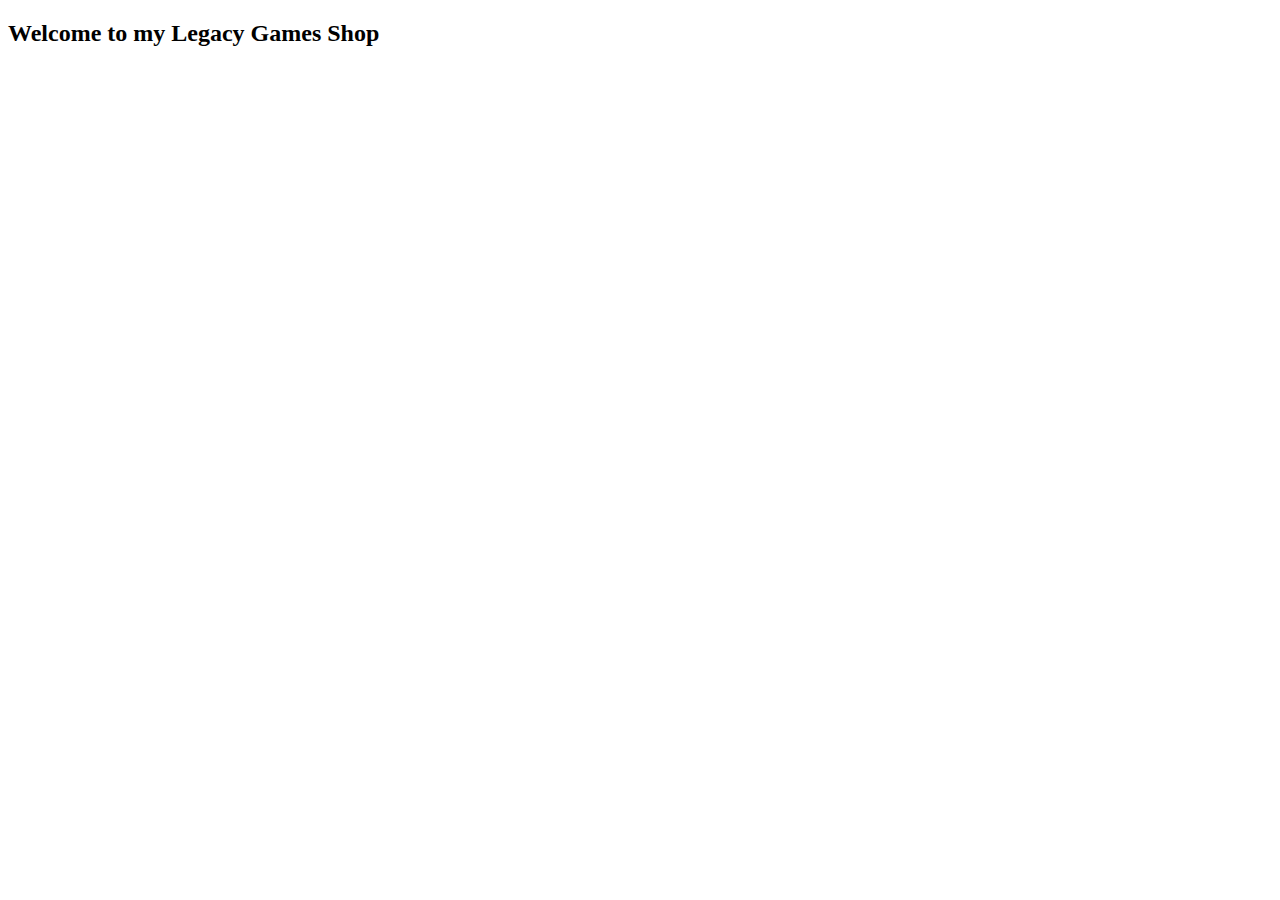
<file: src/main/resources/templates/index.html>
<!DOCTYPE html>
<html lang="en" xmlns:th="http://www.thymeleaf.org">
<head th:replace="fragments/head"></head>
<body>
<header th:replace="fragments/header"></header>
<h2> Welcome to my Legacy Games Shop</h2>
<footer th:replace="fragments/footer"></footer>
</body>
</html>
</file>
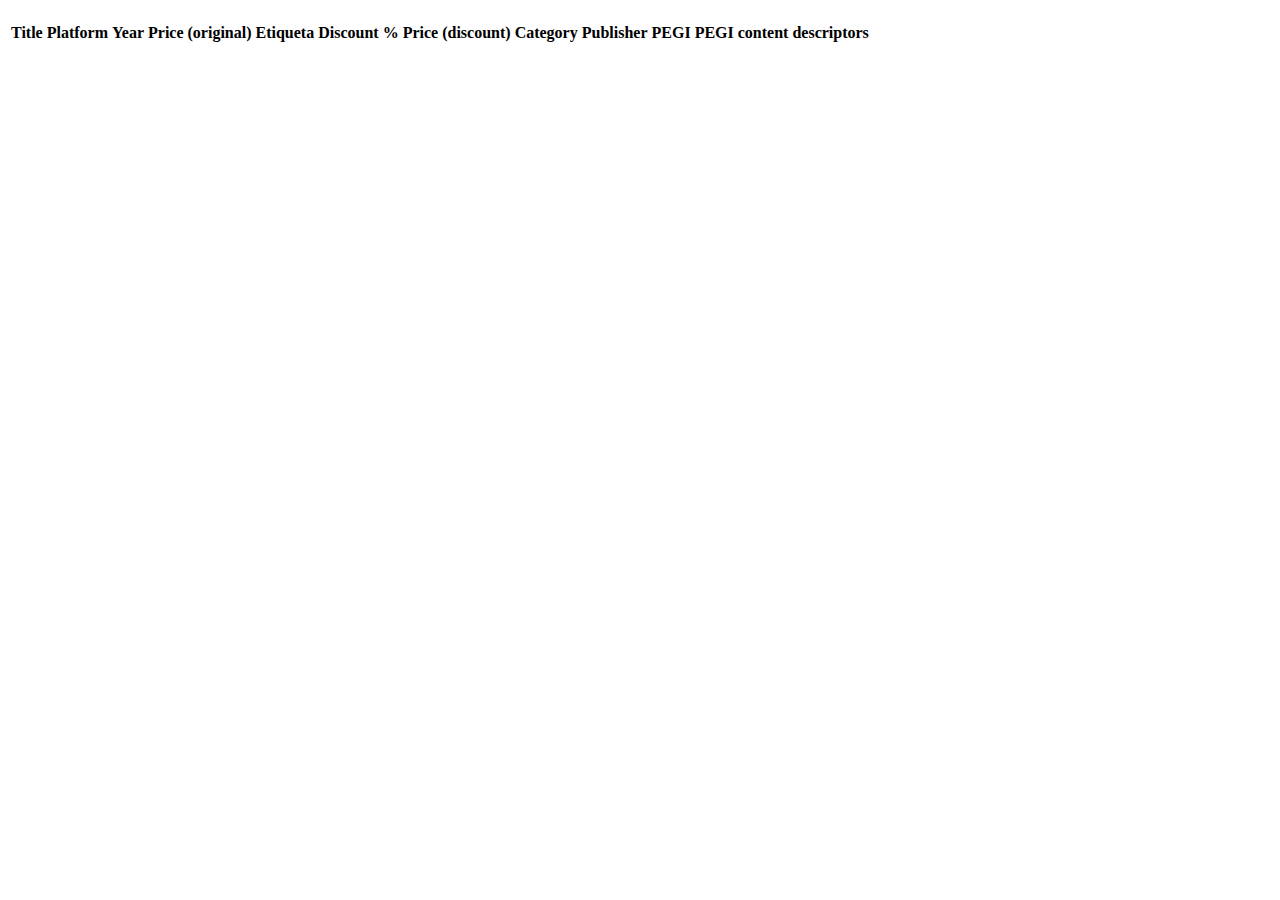
<file: src/main/resources/templates/Games/all.html>
<!DOCTYPE html>
<html lang="en" xmlns:th="http://www.thymeleaf.org">
<head>
    <meta charset="UTF-8">
    <title>Legacy Games</title>
    <link href="https://cdn.jsdelivr.net/npm/bootstrap@5.0.1/dist/css/bootstrap.min.css" rel="stylesheet" integrity="sha384-+0n0xVW2eSR5OomGNYDnhzAbDsOXxcvSN1TPprVMTNDbiYZCxYbOOl7+AMvyTG2x" crossorigin="anonymous">
</head>
<body>
<header th:replace="fragments/header"></header>
<section class="container">
    <h1 th:text="${title}"></h1>
    <table class="table table-hover">
        <thead>
        <tr>
            <th scope="col" >Title</th>
            <th scope="col" >Platform</th>
            <th scope="col" >Year</th>
            <th scope="col" >Price (original)</th>
            <th scope="col" >Etiqueta</th>
            <th scope="col" >Discount %</th>
            <th scope="col" >Price (discount)</th>
            <th scope="col" >Category</th>
            <th scope="col" >Publisher</th>
            <th scope="col" >PEGI</th>
            <th scope="col" >PEGI content descriptors</th>
        </tr>
        </thead>
        <tbody>
        <tr th:each="game: ${games}">
            <th scope="row" th:text="${game.id}"></th>
            <td th:text="${game.title}"></td>
            <td th:text="${game.platform}"></td>
            <td th:text="${game.year}"></td>
            <td th:text="${game.price}"></td>
            <td th:text="${game.etiqueta}"></td>
            <td th:text="${game.discount}"></td>
            <td th:text="${game.priceDiscount}"></td>
            <td th:text="${game.category}"></td>
            <td th:text="${game.publisher}"></td>
            <td th:text="${game.pegi}"></td>
            <td th:text="${game.pegiDescriptor}"></td>
        </tr>
        </tbody>
    </table>
</section>
<footer th:replace="fragments/footer"></footer>
</body>
</html>
</file>
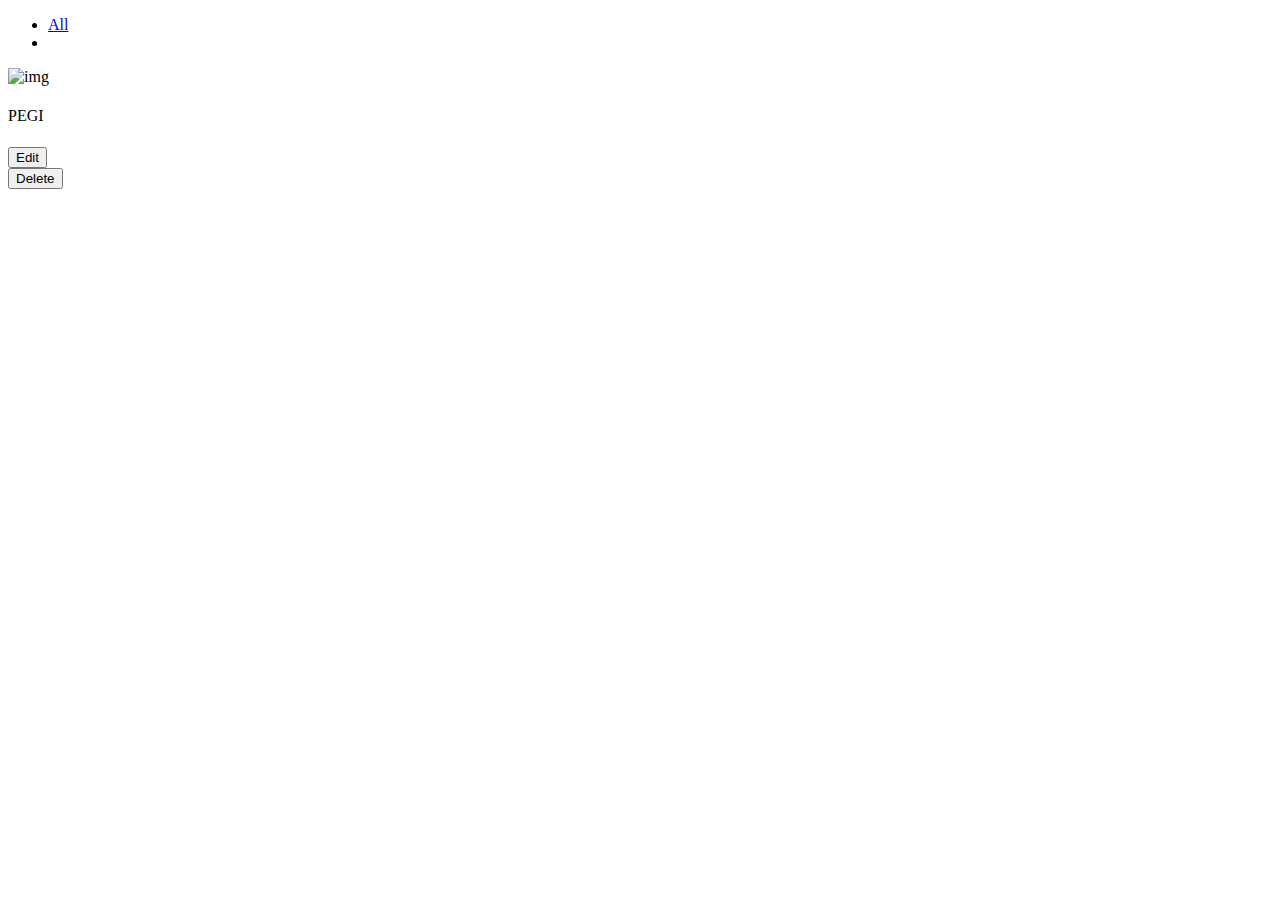
<file: src/main/resources/templates/games/all.html>
<!DOCTYPE html>
<html lang="en" xmlns:th="http://www.thymeleaf.org">
<head th:replace="fragments/head"></head>
<body>
<header th:replace="fragments/header"></header>
<section class="row d-flex align-self-stretch mt-5">
    <ul class="gamefilter list-unstyled">
        <li class="btn btn-warning"><a class="text-decoration-none text-dark" href="/games">All</a></li>
        <li class="btn btn-warning" th:each="category: ${categories}"><a class="text-decoration-none text-dark"
                                                                         th:href="${'/games?categoryId='+category.id}"
                                                                         th:text="${category.name}"></a></li>
    </ul>
</section>
<section class="cards" >
    <div class="col-4 ms-2 mt-2  mb-2  " th:each="game: ${games}">
        <div class="card px-3 pt-3 shadow-lg" >
            <div class="card-img">
            <img alt="img" class=" card-img-top img-fluid " th:src="@{${game.photoImagePath}}">
            </div>
                <div class="card-body">
                <h4 class="card-title text-uppercase" th:text="${game.title}"></h4>
                <div class="d-flex flex-column pb-3">
                    <span class="card-text text-uppercase" th:text="${game.platform}"></span>
                    <span class="card-text text-uppercase" th:text="${game.pegi}">PEGI</span>
                </div>
                <div class="d-flex flex-row justify-content-between align-items-center">
                    <!-- descuento-->
                    <h1><span class="badge bg-warning fw-bold text-white" th:text="${game.tag}"></span></h1>
                    <!-- precios-->
                    <div class="d-flex align-items-end flex-column m-0">

                        <div th:text="${game.price}"></div>

                        <div th:if="${game.priceDiscount}"><div th:text="${game.priceDiscount}" style="font-size: 30px; font-weight: bolder; color: #FB542B;"></div></div>


                    </div>
                </div>
                <div class="btn-toolbar justify-content-center mt-4">
                    <div class=" btn-group me-2">
                        <button class="btn btn-outline-primary" type="button"><a th:href="'/games/edit/'+${game.id}">Edit</a>
                        </button>
                    </div>
                    <div class="btn-group">
                        <button class="btn btn-outline-danger" type="button"><a th:href="'/games/delete/'+${game.id}">Delete</a>
                        </button>
                    </div>
                </div>
            </div>
        </div>
    </div>
</section>
<footer th:replace="fragments/footer"></footer>
</body>
</html>
</file>
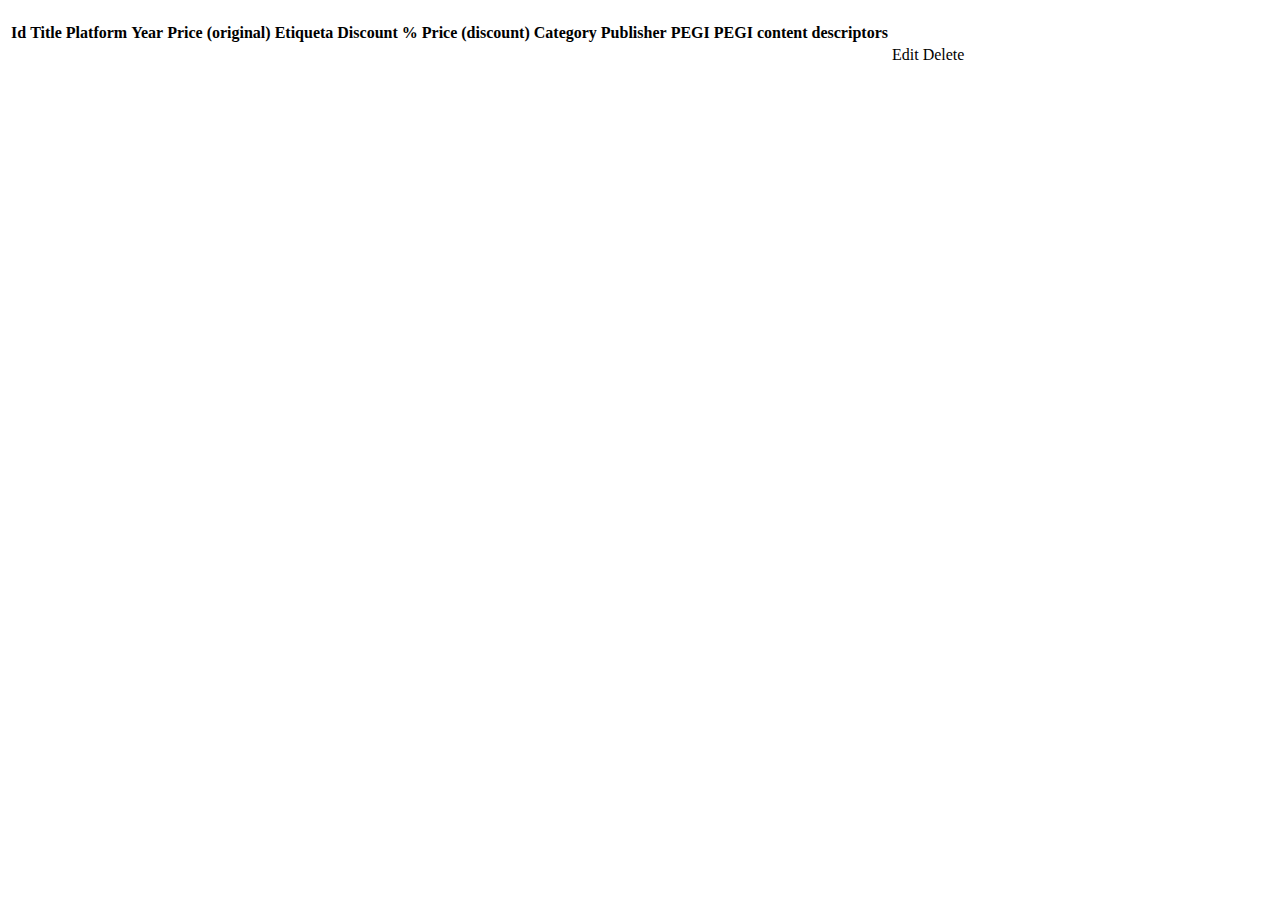
<file: src/main/resources/templates/games/edit.html>
<!DOCTYPE html>
<html lang="en" xmlns:th="http://www.thymeleaf.org">
<head th:replace="fragments/head"></head>
<body>
<header th:replace="fragments/header"></header>
<section class="container">
  <h1 th:text="${title}"></h1>
  <table class="table table-hover">
    <thead>
    <tr>
      <th scope="col" >Id</th>
      <th scope="col" >Title</th>
      <th scope="col" >Platform</th>
      <th scope="col" >Year</th>
      <th scope="col" >Price (original)</th>
      <th scope="col" >Etiqueta</th>
      <th scope="col" >Discount %</th>
      <th scope="col" >Price (discount)</th>
      <th scope="col" >Category</th>
      <th scope="col" >Publisher</th>
      <th scope="col" >PEGI</th>
      <th scope="col" >PEGI content descriptors</th>
    </tr>
    </thead>
    <tbody>
    <tr th:each="game: ${games}">
      <th scope="row" th:text="${game.id}"></th>
      <td th:text="${game.title}"></td>
      <td th:text="${game.platform}"></td>
      <td th:text="${game.year}"></td>
      <td th:text="${game.price}"></td>
      <td th:text="${game.etiqueta}"></td>
      <td th:text="${game.discount}"></td>
      <td th:text="${game.priceDiscount}"></td>
      <td th:text="${game.category}"></td>
      <td th:text="${game.publisher}"></td>
      <td th:text="${game.pegi}"></td>
      <td th:text="${game.pegiDescriptors}"></td>
      <td> <a class="btn btn-success btn-sm" th:href="'/games/edit/'+${game.id}">Edit</a>
      </td>
      <td>
        <a class="btn btn-danger btn-sm" th:href="'/games/delete/'+${game.id}">Delete</a>
      </td>
    </tr>
    </tbody>
  </table>
</section>
</body>
</html>
</file>
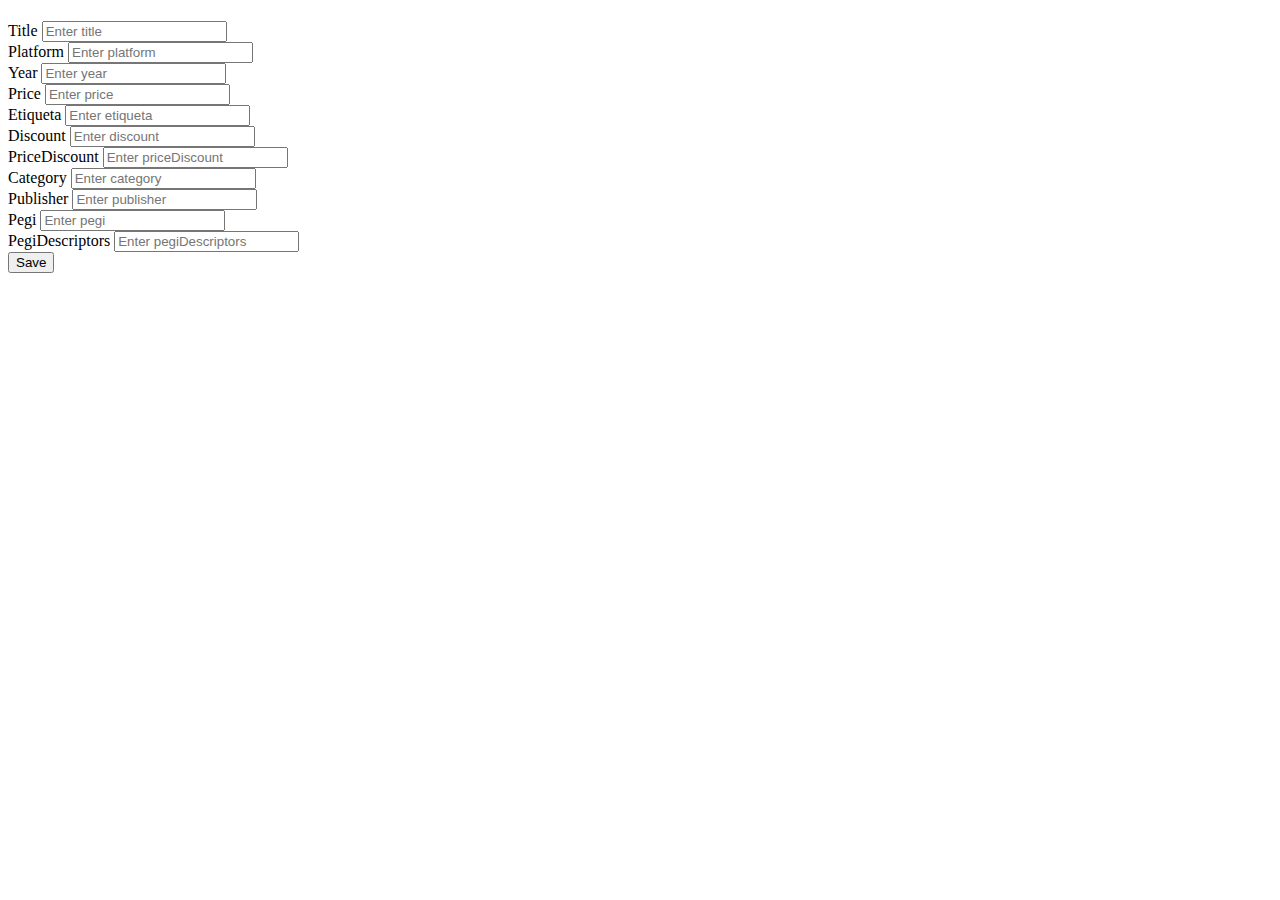
<file: src/main/resources/templates/games/new.html>
<!DOCTYPE html>
<html lang="en" xmlns:th="http://www.thymeleaf.org">
<head th:replace="fragments/head"></head>

<body>
<header th:replace="fragments/header"></header>

<section class="container">
    <h1 th:text="${title}"></h1>
    <form th:action="@{/games/new}" th:object="${game}" method="post">
        <div class="form-group">
            <input type="hidden" th:field="*{id}">
            <label class="col-md2" for="title">Title</label>
            <input th:field="*{title}" type="text" class="col-md6 form-control form-control-sm" id="title"
                   placeholder="Enter title">
        </div>
        <div class="form-group">
            <label class="col-md2" for="platform">Platform</label>
            <input th:field="*{platform}" type="text" class="col-md6 form-control form-control-sm" id="platform"
                   placeholder="Enter platform">
        </div>
        <div class="form-group">
            <label class="col-md2" for="year">Year</label>
            <input th:field="*{year}" type="text" class="col-md6 form-control form-control-sm" id="year"
                   placeholder="Enter year">
        </div>
        <div class="form-group">
            <label class="col-md2" for="price">Price</label>
            <input th:field="*{price}" type="text" class="col-md6 form-control form-control-sm" id="price"
                   placeholder="Enter price">
        </div>
        <div class="form-group">
            <label class="col-md2" for="etiqueta">Etiqueta</label>
            <input th:field="*{etiqueta}" type="text" class="col-md6 form-control form-control-sm" id="etiqueta"
                   placeholder="Enter etiqueta">
        </div>
        <div class="form-group">
            <label class="col-md2" for="discount">Discount</label>
            <input th:field="*{discount}" type="text" class="col-md6 form-control form-control-sm" id="discount"
                   placeholder="Enter discount">
        </div>
        <div class="form-group">
            <label class="col-md2" for="priceDiscount">PriceDiscount</label>
            <input th:field="*{priceDiscount}" type="text" class="col-md6 form-control form-control-sm" id="priceDiscount"
                   placeholder="Enter priceDiscount">
        </div>
        <div class="form-group">
            <label class="col-md2" for="category">Category</label>
            <input th:field="*{category}" type="text" class="col-md6 form-control form-control-sm" id="category"
                   placeholder="Enter category">
        </div>
        <div class="form-group">
            <label class="col-md2" for="publisher">Publisher</label>
            <input th:field="*{publisher}" type="text" class="col-md6 form-control form-control-sm" id="publisher"
                   placeholder="Enter publisher">
        </div>
        <div class="form-group">
            <label class="col-md2" for="pegi">Pegi</label>
            <input th:field="*{pegi}" type="text" class="col-md6 form-control form-control-sm" id="pegi"
                   placeholder="Enter pegi">
        </div>
        <div class="form-group">
            <label class="col-md2" for="pegiDescriptors">PegiDescriptors</label>
            <input th:field="*{pegiDescriptors}" type="text" class="col-md6 form-control form-control-sm" id="pegiDescriptors"
                   placeholder="Enter pegiDescriptors">
        </div>
        <div class="card-footer ">
            <input type="submit" class="btn btn-primary btn-sm" value="Save"/>
        </div>
    </form>
</section>

<footer th:replace="fragments/footer"></footer>
</body>
</html>
</file>
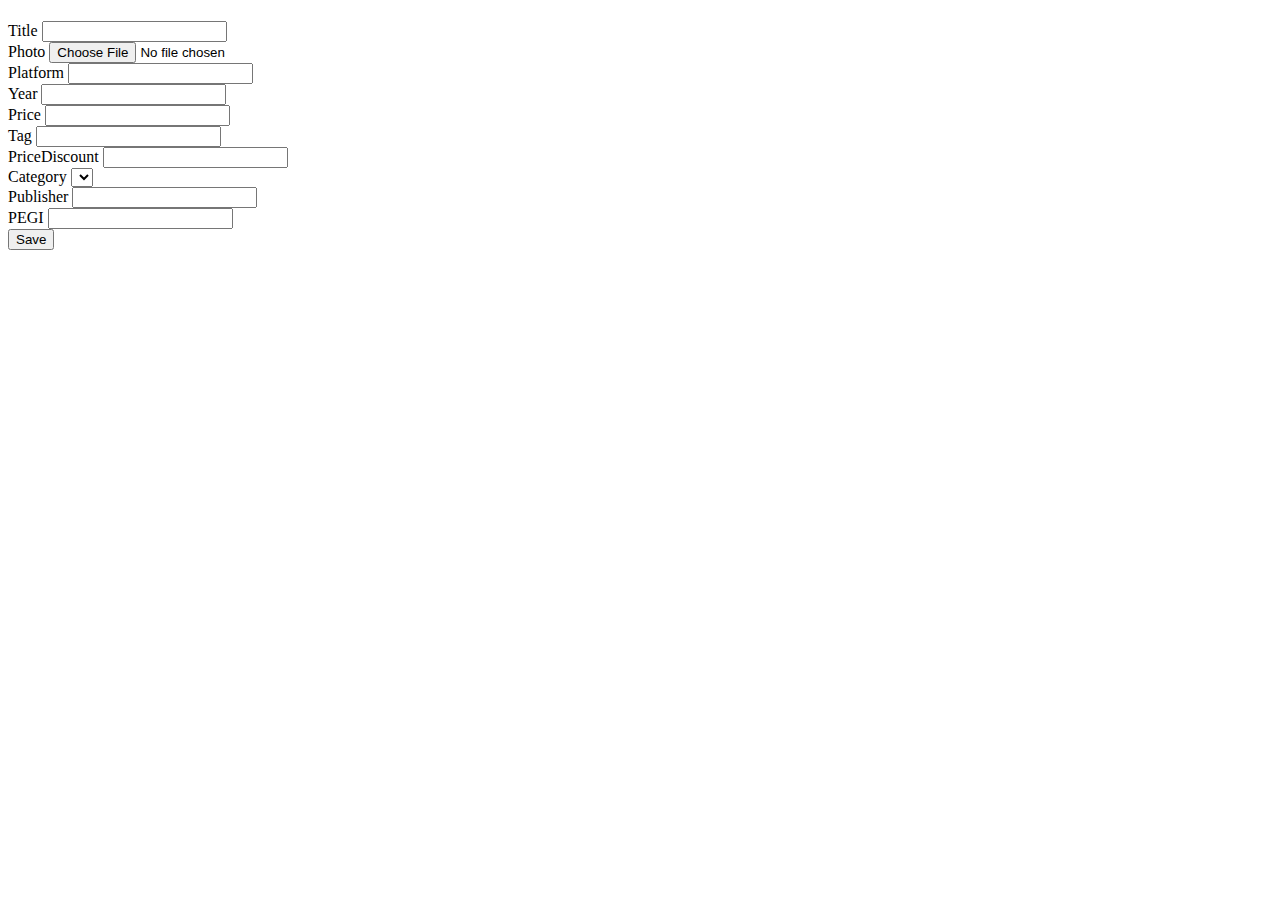
<file: src/main/resources/templates/games/stock.html>
<!DOCTYPE html>
<html lang="en" xmlns:th="http://www.thymeleaf.org" xmlns="http://www.w3.org/1999/html">
<head th:replace="fragments/head"></head>

<body>
<header th:replace="fragments/header"></header>

<section class="container">
    <h1 th:text="${title}"></h1>
    <form th:action="@{/games/stock}" th:object="${game}" method="post" enctype="multipart/form-data">
        <div class="form-group">
            <input type="hidden" th:field="*{id}">
            <label class="col-md2" for="title">Title</label>
            <input th:field="*{title}" type="text" class="col-md6 form-control" id="title">
        </div>
         <div>
            <label class="col-md2" for="photo">Photo</label>
            <input type="file" name="image" accept="image/png, image/jpeg", id="photo" class="col-md6 form-control">
         </div>
        <div class="form-group">
            <label class="col-md2" for="platform">Platform</label>
            <input th:field="*{platform}" type="text" class="col-md6 form-control" id="platform">
        </div>
        <div class="form-group">
            <label class="col-md2" for="year">Year</label>
            <input th:field="*{year}" type="text" class="col-md6 form-control" id="year">
        </div>
        <div class="form-group">
            <label class="col-md2" for="price">Price</label>
            <input th:field="*{price}" type="text" class="col-md6 form-control" id="price">
        </div>
        <div class="form-group">
            <label class="col-md2" for="tag">Tag</label>
            <input th:field="*{tag}" type="text" class="col-md6 form-control" id="tag">
        </div>
        <div class="form-group">
            <label class="col-md2" for="priceDiscount">PriceDiscount</label>
            <input th:field="*{priceDiscount}" type="text" class="col-md6 form-control" id="priceDiscount">
        </div>
        <div class="form-group">
            <label class="col-md2" for="category">Category</label>
            <select th:field="*{category}" type="text" class="col-md6 form-control" id="category">
                <option th:each="category: ${categories}"
                        th:value="${category.id}"
                        th:text="${category.name}">
                </option>
            </select>
        </div>
        <div class="form-group">
            <label class="col-md2" for="publisher">Publisher</label>
            <input th:field="*{publisher}" type="text" class="col-md6 form-control" id="publisher">
        <div class="form-group">
            <label class="col-md2" for="pegi">PEGI</label>
            <input th:field="*{pegi}" type="text" class="col-md6 form-control" id="pegi">
        </div>
        <div class="card-footer ">
            <input type="submit" class="btn btn-warning btn-sm" value="Save"/>
        </div>
        </div>
    </form>
</section>
</body>
</html>
</file>
